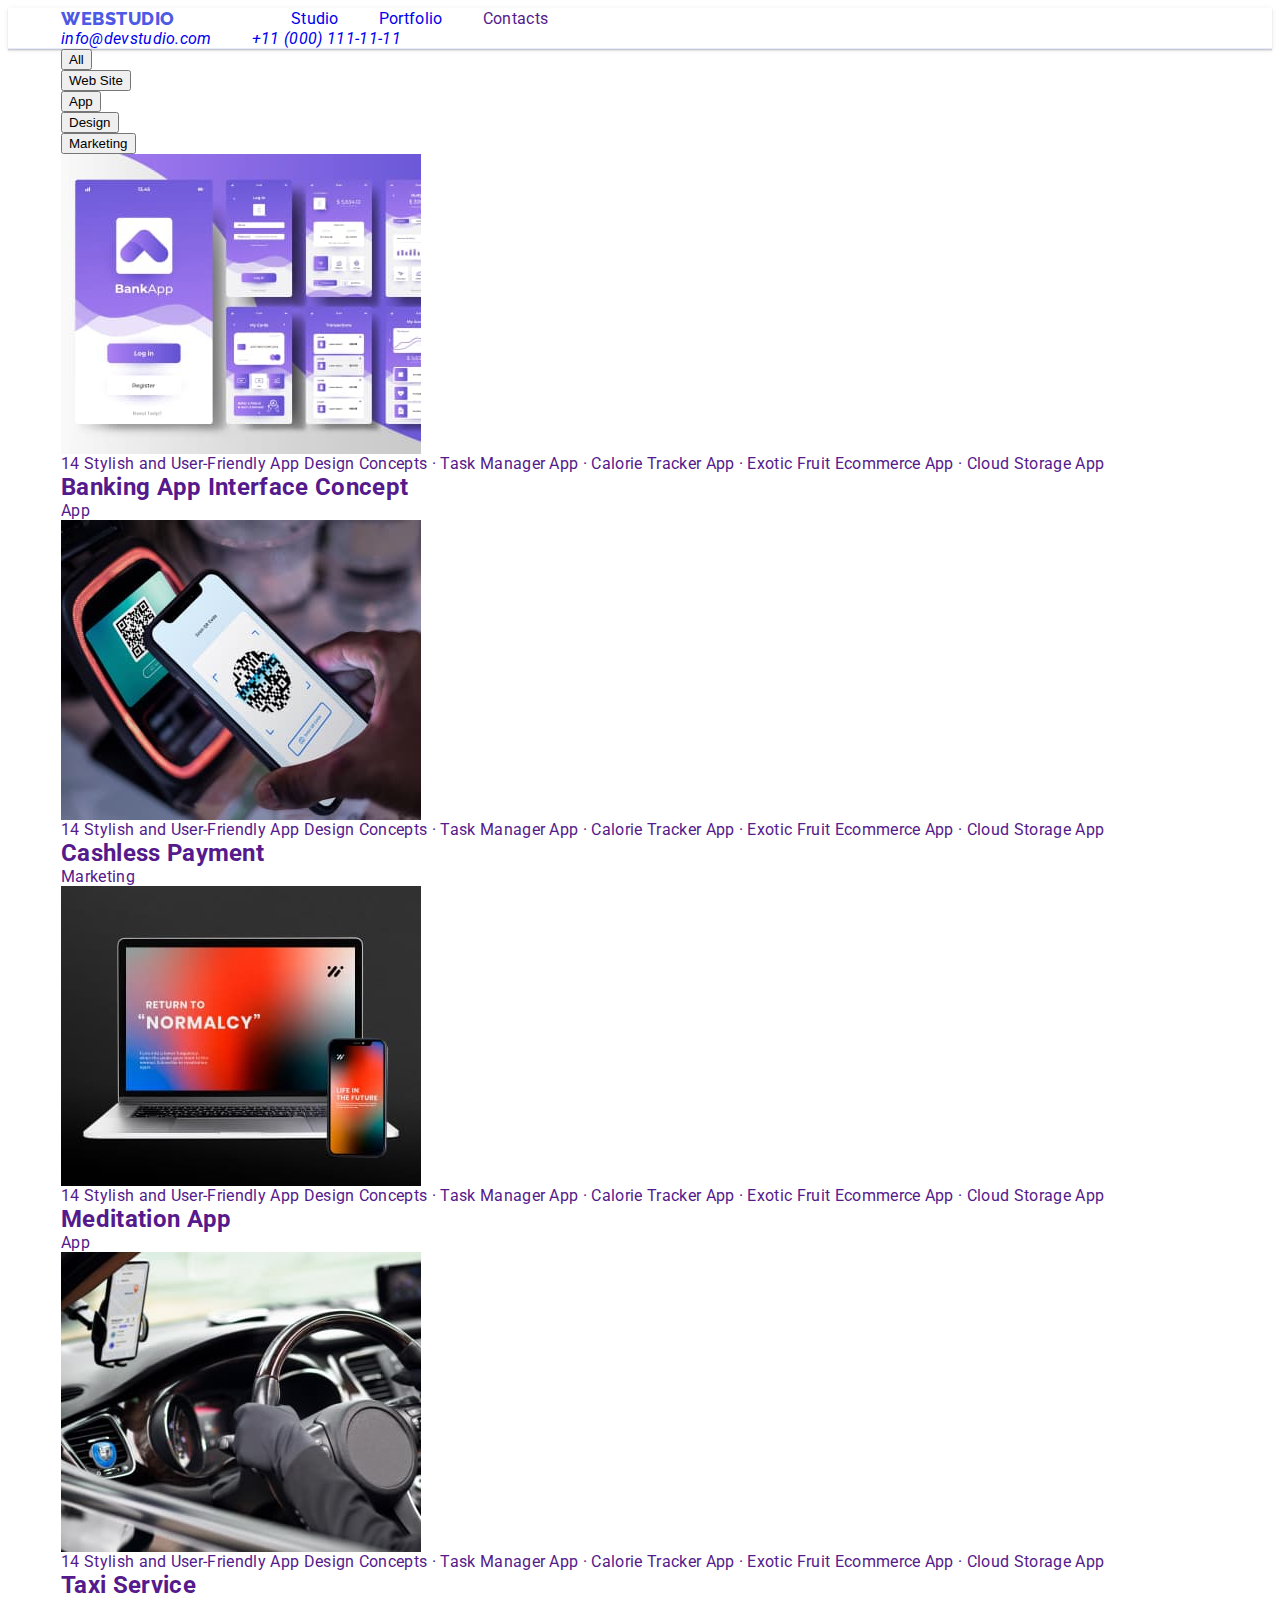
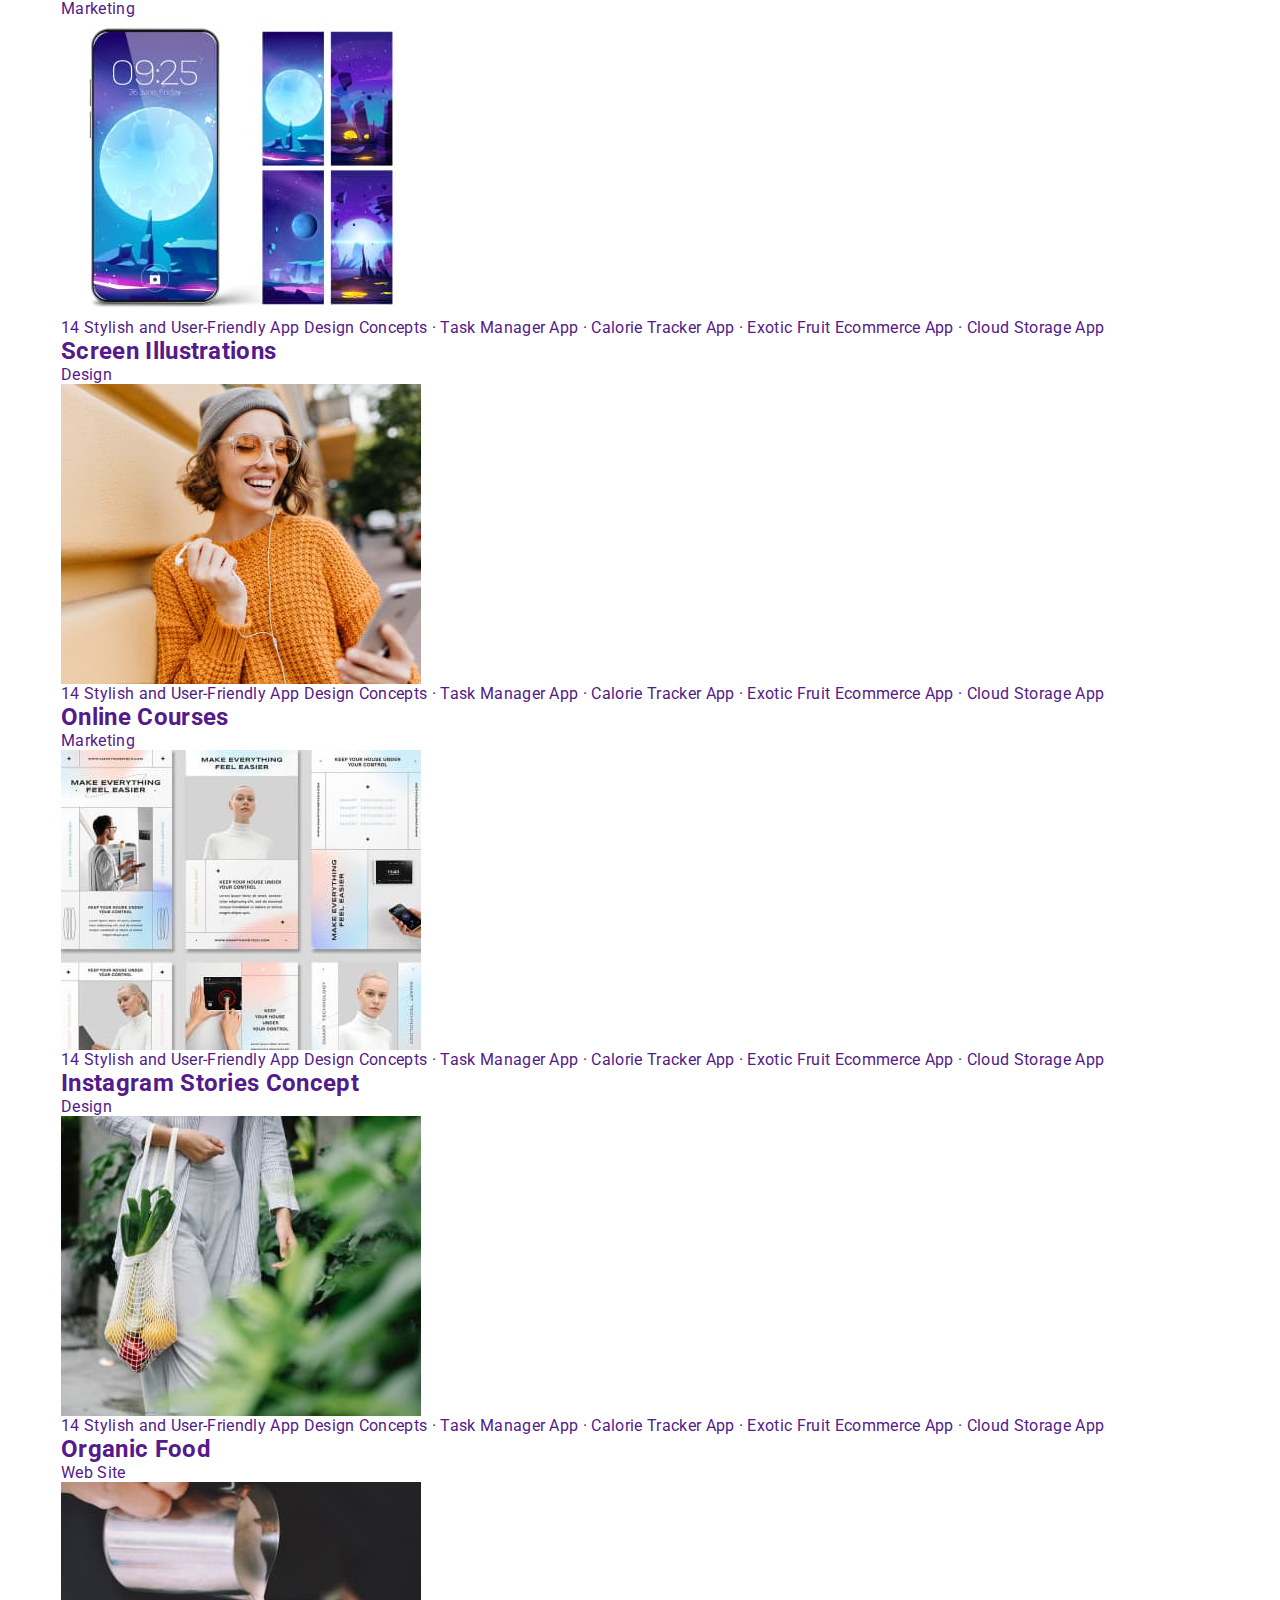
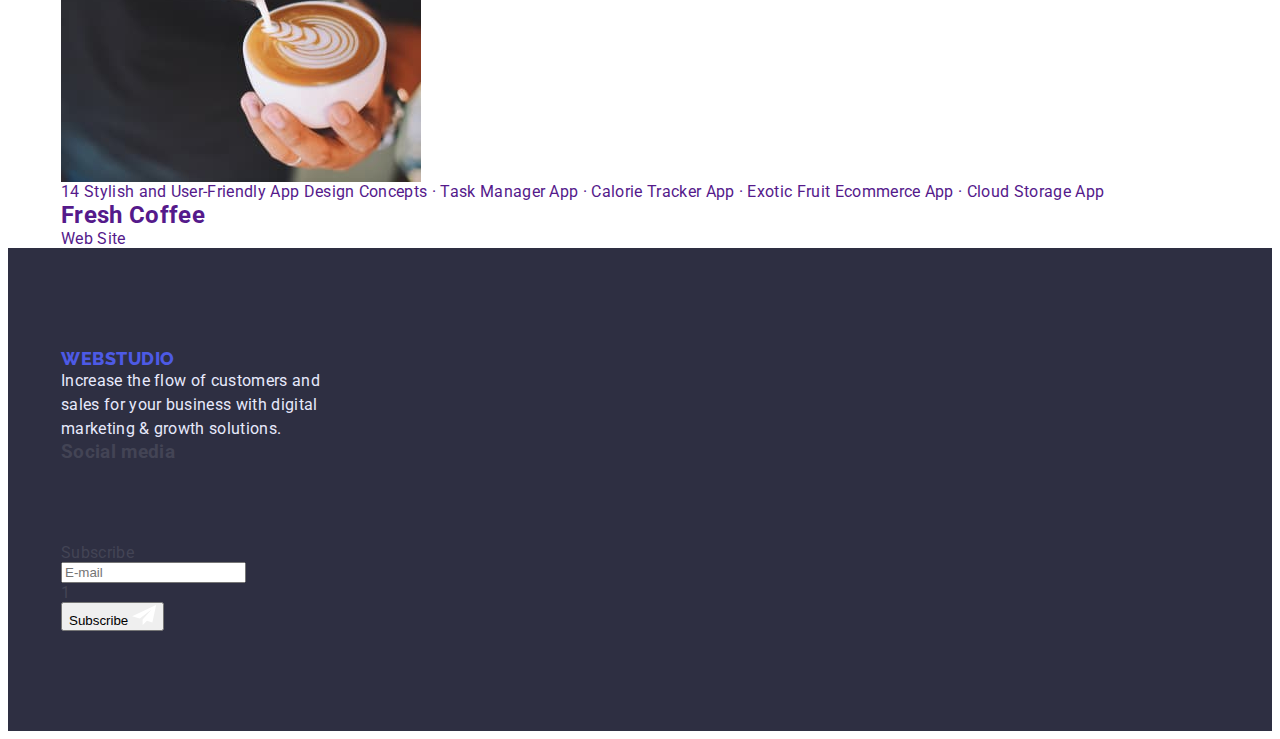
<file: portfolio.html>
<!DOCTYPE html>
<html lang="en">
  <head>
    <meta charset="UTF-8" />
    <meta http-equiv="X-UA-Compatible" content="IE=edge" />
    <meta name="viewport" content="width=device-width, initial-scale=1.0" />
    <title>Maket</title>
    <link rel="preconnect" href="https://fonts.googleapis.com" />
    <link rel="preconnect" href="https://fonts.gstatic.com" crossorigin />
    <link
      href="https://fonts.googleapis.com/css2?family=Raleway:wght@800&family=Roboto:wght@400;500;700;900&display=swap"
      rel="stylesheet"
    />
    <link
      rel="stylesheet"
      href="https://cdnjs.cloudflare.com/ajax/libs/modern-normalize/1.1.0/modern-normalize.min.css"
      integrity="sha512-wpPYUAdjBVSE4KJnH1VR1HeZfpl1ub8YT/NKx4PuQ5NmX2tKuGu6U/JRp5y+Y8XG2tV+wKQpNHVUX03MfMFn9Q=="
      crossorigin="anonymous"
      referrerpolicy="no-referrer"
    />
    <link rel="stylesheet" href="./css/styles.css" />
  </head>
  <body>
    <header class="header">
      <div class="container hed">
        <nav class="header-navigator header-list">
          <a class="logo link" href="./index.html"
            >Web<span class="logo-two link">Studio</span></a
          >
          <ul class="header-list list">
            <li class="link header-item studio">
              <a class="link header-list-item" href="./index.html">Studio</a>
            </li>
            <li class="link header-item portfolio">
              <a class="link header-list-item current" href="./portfolio.html"
                >Portfolio</a
              >
            </li>
            <li class="link header-item contacts">
              <a class="link header-list-item" href="">Contacts</a>
            </li>
          </ul>
        </nav>
        <address class="address">
          <ul class="adres-list list header-list">
            <li class="link header-item mail">
              <a class="link adres-list-item" href="mailto:info@devstudio.com"
                >info@devstudio.com</a
              >
            </li>
            <li class="link header-item tel">
              <a class="link adres-list-item" href="tel:+110001111111"
                >+11 (000) 111-11-11</a
              >
            </li>
          </ul>
        </address>
      </div>
    </header>
    <main class="main">
      <section class="but-two-sec">
        <div class="container">
          <h1 class="hidden" hidden>Page two</h1>
          <ul class="list two-section-one-list button-two">
            <li class="but-two">
              <button
                class="link type-all two-section-one-item-button"
                type="button"
              >
                All
              </button>
            </li>
            <li class="but-two">
              <button
                class="link type-website two-section-one-item-button"
                type="button"
              >
                Web Site
              </button>
            </li>
            <li class="but-two">
              <button
                class="link type-app two-section-one-item-button"
                type="button"
              >
                App
              </button>
            </li>
            <li class="but-two">
              <button
                class="link type-design two-section-one-item-button"
                type="button"
              >
                Design
              </button>
            </li>
            <li class="but-two">
              <button
                class="link type-marketing two-section-one-item-button"
                type="button"
              >
                Marketing
              </button>
            </li>
          </ul>
          <ul class="list two-section-list img-list-two">
            <li class="two-section-item el-page-two el-one">
              <a class="link link-img" href="">
                <div class="team-list-img-wrapper">
                  <img
                    src="./images/img_people/img_portfolio/banking.jpg"
                    alt="banking"
                    width="360"
                    height="300"
                  />
                  <p class="overlay">
                    14 Stylish and User-Friendly App Design Concepts · Task
                    Manager App · Calorie Tracker App · Exotic Fruit Ecommerce
                    App · Cloud Storage App
                  </p>
                </div>

                <div class="page-two-over">
                  <h2 class="servise">Banking App Interface Concept</h2>
                  <p class="two-text">App</p>
                </div>
              </a>
            </li>

            <li class="two-section-item el-page-two el-two">
              <a class="link link-img" href="">
                <div class="team-list-img-wrapper">
                  <img
                    src="./images/img_people/img_portfolio/cashless.jpg"
                    alt="cashless"
                    width="360"
                    height="300"
                  />
                  <p class="overlay">
                    14 Stylish and User-Friendly App Design Concepts · Task
                    Manager App · Calorie Tracker App · Exotic Fruit Ecommerce
                    App · Cloud Storage App
                  </p>
                </div>

                <div class="page-two-over">
                  <h2 class="servise">Cashless Payment</h2>
                  <p class="two-text">Marketing</p>
                </div>
              </a>
            </li>

            <li class="two-section-item el-page-two el-three">
              <a class="link link-img" href="">
                <div class="team-list-img-wrapper">
                  <img
                    src="./images/img_people/img_portfolio/meditation.jpg"
                    alt="meditation"
                    width="360"
                    height="300"
                  />
                  <p class="overlay">
                    14 Stylish and User-Friendly App Design Concepts · Task
                    Manager App · Calorie Tracker App · Exotic Fruit Ecommerce
                    App · Cloud Storage App
                  </p>
                </div>

                <div class="page-two-over">
                  <h2 class="servise">Meditation App</h2>
                  <p class="two-text">App</p>
                </div>
              </a>
            </li>

            <li class="two-section-item el-page-two el-four">
              <a class="link link-img" href="">
                <div class="team-list-img-wrapper">
                  <img
                    src="./images/img_people/img_portfolio/taxi.jpg"
                    alt="taxi"
                    width="360"
                    height="300"
                  />
                  <p class="overlay">
                    14 Stylish and User-Friendly App Design Concepts · Task
                    Manager App · Calorie Tracker App · Exotic Fruit Ecommerce
                    App · Cloud Storage App
                  </p>
                </div>

                <div class="page-two-over">
                  <h2 class="servise">Taxi Service</h2>
                  <p class="two-text">Marketing</p>
                </div>
              </a>
            </li>

            <li class="two-section-item el-page-two el-five">
              <a class="link link-img" href="">
                <div class="team-list-img-wrapper">
                  <img
                    src="./images/img_people/img_portfolio/screen.jpg"
                    alt="screen"
                    width="360"
                    height="300"
                  />
                  <p class="overlay">
                    14 Stylish and User-Friendly App Design Concepts · Task
                    Manager App · Calorie Tracker App · Exotic Fruit Ecommerce
                    App · Cloud Storage App
                  </p>
                </div>

                <div class="page-two-over">
                  <h2 class="servise">Screen Illustrations</h2>
                  <p class="two-text">Design</p>
                </div>
              </a>
            </li>

            <li class="two-section-item el-page-two el-six">
              <a class="link link-img" href="">
                <div class="team-list-img-wrapper">
                  <img
                    src="./images/img_people/img_portfolio/online.jpg"
                    alt="online"
                    width="360"
                    height="300"
                  />
                  <p class="overlay">
                    14 Stylish and User-Friendly App Design Concepts · Task
                    Manager App · Calorie Tracker App · Exotic Fruit Ecommerce
                    App · Cloud Storage App
                  </p>
                </div>

                <div class="page-two-over">
                  <h2 class="servise">Online Courses</h2>
                  <p class="two-text">Marketing</p>
                </div>
              </a>
            </li>

            <li class="two-section-item el-page-two el-seven">
              <a class="link link-img" href="">
                <div class="team-list-img-wrapper">
                  <img
                    src="./images/img_people/img_portfolio/instagram.jpg"
                    alt="instagram"
                    width="360"
                    height="300"
                  />
                  <p class="overlay">
                    14 Stylish and User-Friendly App Design Concepts · Task
                    Manager App · Calorie Tracker App · Exotic Fruit Ecommerce
                    App · Cloud Storage App
                  </p>
                </div>

                <div class="page-two-over">
                  <h2 class="servise">Instagram Stories Concept</h2>
                  <p class="two-text">Design</p>
                </div>
              </a>
            </li>

            <li class="two-section-item el-page-two el-eight">
              <a class="link link-img" href="">
                <div class="team-list-img-wrapper">
                  <img
                    src="./images/img_people/img_portfolio/organic.jpg"
                    alt="organic"
                    width="360"
                    height="300"
                  />
                  <p class="overlay">
                    14 Stylish and User-Friendly App Design Concepts · Task
                    Manager App · Calorie Tracker App · Exotic Fruit Ecommerce
                    App · Cloud Storage App
                  </p>
                </div>

                <div class="page-two-over">
                  <h2 class="servise">Organic Food</h2>
                  <p class="two-text">Web Site</p>
                </div>
              </a>
            </li>

            <li class="two-section-item el-page-two el-nine">
              <a class="link link-img" href="">
                <div class="team-list-img-wrapper">
                  <img
                    src="./images/img_people/img_portfolio/fresh_coffee.jpg"
                    alt="coffee"
                    width="360"
                    height="300"
                  />
                  <p class="overlay">
                    14 Stylish and User-Friendly App Design Concepts · Task
                    Manager App · Calorie Tracker App · Exotic Fruit Ecommerce
                    App · Cloud Storage App
                  </p>
                </div>

                <div class="page-two-over">
                  <h2 class="servise">Fresh Coffee</h2>
                  <p class="two-text">Web Site</p>
                </div>
              </a>
            </li>
          </ul>
        </div>
      </section>
    </main>
    <footer class="footer">
      <div class="container foot">
        <div class="footer-sec-one">
          <a class="logo logo-down link" href="./index.html"
            >Web<span class="logo-two-footer link">Studio</span></a
          >
          <p class="footer-text">
            Increase the flow of customers and sales for your business with
            digital marketing & growth solutions.
          </p>
        </div>
        <div class="footer-sec-two">
          <h3 class="title-soc">Social media</h3>
          <ul class="list list-icon-two-foot">
            <li class="item-icon-two-foot">
              <a class="link link-icon-two-foot" href="">
                <svg class="" width="16" height="16">
                  <use href="./images/sprite.svg#icon-instagram-2"></use>
                </svg>
              </a>
            </li>
            <li class="item-icon-two-foot">
              <a class="link link-icon-two-foot" href="">
                <svg class="" width="16" height="16">
                  <use href="./images/sprite.svg#icon-twitter-1"></use>
                </svg>
              </a>
            </li>
            <li class="item-icon-two-foot">
              <a class="link link-icon-two-foot" href="">
                <svg class="" width="16" height="16">
                  <use href="./images/sprite.svg#icon-facebook-1"></use>
                </svg>
              </a>
            </li>
            <li class="item-icon-two-foot">
              <a class="link link-icon-two-foot" href="">
                <svg class="" width="16" height="16">
                  <use href="./images/sprite.svg#icon-linkedin-1"></use>
                </svg>
              </a>
            </li>
          </ul>
        </div>
        <div class="footer-sec-three">
          <p class="text-subscribe">Subscribe</p>
          <form class="foot-form" action="">
            <label class="foot-label" for="">
              <input
                class="foot-input"
                type="text"
                name="name"
                placeholder="E-mail"
                required
              />
            </label>
          </form>
        </div>
        <div class="footer-sec-four">
          <p class="hid-foot">1</p>
          <button class="button-subscribe" type="submit">
            Subscribe
            <span class="sub-svg">
              <svg class="svg-subscribe" width="24" height="20">
                <use href="./images/sprite.svg#icon-icon-send"></use>
              </svg>
            </span>
          </button>
        </div>
      </div>
    </footer>
  </body>
</html>
</file>
<file: css/styles.css>
:root {
  /* -----------------TEXT COLORS---------------- */
  --primary-font: "Roboto", sans-serif;
  --secondary-font: "Raleway", sans-serif;
  --primary-txt-cl: #434455;
  --secondary-txt-cl: #2e2f42;
  --accent-txt-cl: #4d5ae5;
  --light-accent-txt-cl: #e7e9fc;
  --light-theme-btn-txt-cl: #4d5ae5;
  --dark-theme-btn-txt-cl: #fff;
  --link-hover-txt-cl: #404bbf;
  --hero-title-txt-cl: #fff;
  --footer-logo-accent-txt-cl: #f4f4fd;
  --icon-text-fill-cl: #f4f4fd;
  /* ---------------------BG COLORS----------------- */
  --primary-bg-cl: #fff;
  --secondary-bg-cl: #2e2f42;
  --light-bg-cl: #f4f4fd;
  --active-btn-bg-cl: #404bbf;
  --hero-btn-bg-cl: #4d5ae5;
  --dark-social-btn-bg-cl: rgba(255, 255, 255, 0.1);
  --footer-social-btn-hover-bg-cl: #31d0aa;
  /* ---------------------OTHERS----------------- */
  --indent: 24px;
  --radius: 4px;
  --feature-items-tablet: 2;
  --feature-items: 4;
  --project-items-mobile: 1;
  --project-items-tablet: 2;
  --project-items: 3;
  --team-items-mobile: 1;
  --team-items-tablet: 2;
  --team-items: 4;

  --fast-anim: 250ms cubic-bezier(0.4, 0, 0.2, 1);
}
body {
  font-family: var(--primary-font);
  color: var(--primary-txt-cl);
  letter-spacing: 0.02em;
}
/* -----------------RESET STYLES---------------------- */
h1,
h2,
h3,
h4,
h5,
h6,
p {
  margin: 0;
}
img {
  display: block;
  max-width: 100%;
  height: auto;
}
button {
  cursor: pointer;
}
.link {
  text-decoration: none;
}
.list {
  list-style: none;
  margin: 0;
  padding: 0;
}
ul,
ol {
  margin-top: 0;
  margin-bottom: 0;
  padding-left: 0;
}
.container {
  max-width: 428px;
  padding-left: 15px;
  padding-right: 15px;
  margin-left: auto;
  margin-right: auto;
}

@media screen and (min-width: 768px) {
  .container {
    max-width: 768px;
  }
}

@media screen and (min-width: 1200px) {
  .container {
    max-width: 1158px;
  }
}

/* ----------------------COMPONENTS--------------------- */
.logo {
  font-family: var(--secondary-font);
  font-weight: 800;
  font-size: 18px;
  letter-spacing: 0.03em;
  text-transform: uppercase;
  margin-right: 76px;

  color: var(--accent-txt-cl);
}
.section {
  background-color: var(--primary-bg-cl);

  padding-top: 96px;
  padding-bottom: 96px;
}
@media screen and (min-width: 1200px) {
  .section {
    padding-top: 120px;
    padding-bottom: 120px;
  }
}
.section-title {
  font-size: 36px;
  line-height: 1.11;
  text-align: center;
  text-transform: capitalize;

  color: var(--secondary-txt-cl);

  margin-bottom: 72px;
}
.subtitle {
  font-size: 36px;
  font-weight: 500;
  line-height: 1.2;
  margin-right: auto;
  margin-left: auto;
  margin-bottom: 8px;
  color: var(--secondary-txt-cl);
}
@media screen and (min-width: 768px) {
  .subtitle {
    font-size: 20px;
    margin-bottom: 8px;
  }
}

@media screen and (min-width: 428px) {
  .subtitle {
    font-weight: 500;
    font-size: 20px;
    line-height: 24px;
    text-align: center;
    letter-spacing: 0.02em;
    color: #2e2f42;
  }
}

@media screen and (max-width: 427px) {
  .subtitle {
    font-weight: 500;
    font-size: 20px;
    line-height: 24px;
    text-align: center;
    letter-spacing: 0.02em;
    color: #2e2f42;
  }
}

.description {
  line-height: 1.5;
  margin-bottom: 8px;
}
.list-item {
  background-color: var(--primary-bg-cl);
}

/* ----------------HIDDEN TITLES-------------- */
.visually-hidden {
  position: absolute;
  width: 1px;
  height: 1px;
  margin: -1px;
  border: 0;
  padding: 0;

  white-space: nowrap;
  clip-path: inset(100%);
  clip: rect(0 0 0 0);
  overflow: hidden;
}
/* ------------------HEADER-------------------- */
.header {
  background-color: var(--primary-bg-cl);

  border-bottom: 1px solid #e7e9fc;
  box-shadow: 0px 2px 1px rgba(46, 47, 66, 0.08),
    0px 1px 1px rgba(46, 47, 66, 0.16), 0px 1px 6px rgba(46, 47, 66, 0.08);
}
.header-container {
  display: flex;
  align-items: center;
  justify-content: space-between;
}
.header-nav {
  display: flex;
  align-items: center;
}
.header-list,
.header-contact-list {
  display: flex;
  align-items: center;
  gap: 40px;
}
.header-logo {
  line-height: 1.33;

  margin-right: 76px;
}
.header-logo-accent {
  color: var(--secondary-txt-cl);
}
.header-link.current {
  color: var(--link-hover-txt-cl);
}
.header-link {
  position: relative;
  display: block;
  padding: 28px 0;

  font-weight: 500;
  line-height: 1.5;

  color: var(--secondary-txt-cl);

  transition: color var(--fast-anim);
}
.header-link:hover,
.header-link:focus {
  color: var(--link-hover-txt-cl);
}
.header-mail,
.header-phone-number {
  font-style: normal;
  line-height: 1.5;

  color: var(--primary-txt-cl);

  transition: color var(--fast-anim);
}
.header-mail:hover,
.header-mail:focus {
  color: var(--link-hover-txt-cl);
}
.header-phone-number:hover,
.header-phone-number:focus {
  color: var(--link-hover-txt-cl);
}
.header-link.current::after {
  content: "";
  position: absolute;
  bottom: 0;
  left: 0;

  display: block;
  width: 100%;
  height: 4px;
  border-radius: 2px;

  background-color: var(--active-btn-bg-cl);
}
@media screen and (max-width: 767px) {
  .header-logo {
    padding-top: 24px;
    padding-bottom: 24px;
  }
  .header-list {
    display: none;
  }
  .header-contacts {
    display: none;
  }
}
@media screen and (min-width: 768px) {
  .menu-btn {
    display: none;
  }
  .header-logo {
    margin-right: 123px;
  }
  .header-contact-list {
    flex-direction: column;
    gap: 6px;
  }
  .header-link {
    padding-top: 24px;
    padding-bottom: 22px;
  }
  .header-mail,
  .header-phone-number {
    font-size: 12px;
    line-height: 1.17;
  }
}
@media screen and (min-width: 1200px) {
  .header-contact-list {
    flex-direction: row;
    gap: 40px;
  }
  .header-link {
    padding-top: 24px;
    padding-bottom: 28px;
  }
  .header-mail,
  .header-phone-number {
    font-size: 16px;
    line-height: 1.5;
  }
}
/* ------------------HERO SECTION-------------------- */

.hero-section {
  padding-top: 112px;
  padding-bottom: 112px;
  background-color: var(--secondary-bg-cl);
  margin-right: auto;
  margin-left: auto;

  background-repeat: no-repeat;
  background-size: cover;
  background-position: center;

  background-image: linear-gradient(
      hsla(237, 18%, 22%, 0.7),
      rgba(46, 47, 66, 0.7)
    ),
    url(../images/hero-image/hero-image_mob@1x.jpg);
}
@media (min-device-pixel-ratio: 2),
  (-webkit-min-device-pixel-ratio: 2),
  (min-resolution: 192dpi),
  (min-resolution: 2dppx) {
  .hero-section {
    background-image: linear-gradient(
        rgba(46, 47, 66, 0.7),
        rgba(46, 47, 66, 0.7)
      ),
      url(../images/hero-image/hero-image_mob@2x.jpg);
  }
}
.hero-title {
  font-size: 36px;
  line-height: 1.11;
  text-align: center;

  color: var(--hero-title-txt-cl);

  margin-right: auto;
  margin-left: auto;
  margin-bottom: 72px;
  max-width: 320px;
}
.hero-btn {
  font-family: inherit;
  font-weight: 500;
  font-size: 16px;
  line-height: 1.5;
  letter-spacing: 0.04em;

  display: block;
  min-width: 169px;
  margin-right: auto;
  margin-left: auto;
  padding: 16px 32px;

  box-shadow: 0px 4px 4px rgba(0, 0, 0, 0.15);
  border: transparent;
  border-radius: var(--radius);

  color: var(--dark-theme-btn-txt-cl);
  background-color: var(--hero-btn-bg-cl);

  transition: background-color var(--fast-anim);
}
.hero-btn:hover,
.hero-btn:focus {
  background-color: var(--active-btn-bg-cl);
}
@media screen and (min-width: 768px) {
  .hero-section {
    padding-top: 112px;
    padding-bottom: 108px;
    background-image: linear-gradient(
        rgba(46, 47, 66, 0.7),
        rgba(46, 47, 66, 0.7)
      ),
      url(../images/hero-image/hero-image_tab@1x.jpg);
  }
  .hero-title {
    max-width: 768px;
    font-size: 56px;
    line-height: 1.07;

    margin-bottom: 40px;
    width: 494px;
  }
  @media (-webkit-min-device-pixel-ratio: 2),
    (min-device-pixel-ratio: 2),
    (min-resolution: 192dpi),
    (min-resolution: 2dppx) {
    .hero-section {
      background-image: linear-gradient(
          rgba(46, 47, 66, 0.7),
          rgba(46, 47, 66, 0.7)
        ),
        url(../images/hero-image/hero-image_tab@2x.jpg);
    }
  }
}
@media screen and (min-width: 1200px) {
  .hero-section {
    padding-top: 188px;
    padding-bottom: 188px;
    max-width: 1440px;

    background-repeat: no-repeat;
    background-size: cover;
    background-position: center;

    background-image: linear-gradient(
        rgba(46, 47, 66, 0.7),
        rgba(46, 47, 66, 0.7)
      ),
      url(../images/hero-image/hero-image_desk@1x.jpg);
  }
  .hero-title {
    margin-bottom: 48px;
  }
  @media (-webkit-min-device-pixel-ratio: 2),
    (min-resolution: 192dpi),
    (min-resolution: 2dppx) {
    .hero-section {
      background-image: linear-gradient(
          rgba(46, 47, 66, 0.7),
          rgba(46, 47, 66, 0.7)
        ),
        url(../images/hero-image/hero-image_desk@2x.jpg);
    }
  }
}

/* ------------ FEATURES --------------------------- */
.feature-list {
  display: flex;
  gap: 72px 24px;
  padding: 0;
  flex-direction: column;
  justify-content: center;
}
.feature-subtitle {
  font-size: 36px;
  text-align: center;

  margin-bottom: 8px;
}
.feature-description {
  font-weight: 500;
  line-height: 1.5;
  margin-bottom: 8px;
}

@media screen and (min-width: 768px) {
  .feature-list {
    display: flex;
    flex-direction: row;
    flex-wrap: wrap;
  }
  .feature-item {
    flex-basis: calc(
      (100% - var(--indent) * (var(--feature-items-tablet) - 1)) /
        var(--feature-items-tablet)
    );
  }
  .feature-subtitle {
    text-align: left;
  }
}
@media screen and (min-width: 1200px) {
  .feature-item {
    flex-basis: calc(
      (100% - var(--indent) * (var(--feature-items) - 1)) / var(--feature-items)
    );
  }
  .feature-subtitle {
    font-size: 20px;
  }
  .feature-description {
    font-weight: 400;
  }
}
.feature-icons {
  display: flex;
  align-items: center;
  justify-content: center;
  width: 100%;
  min-height: 112px;
  margin-bottom: 8px;

  background: var(--light-bg-cl);
  border-radius: 4px;
}
@media screen and (max-width: 1199px) {
  .feature-icons {
    display: none;
  }
}
/* ------------  WHAT ARE WE DOING --------------------------- */
.activities-section {
  display: none;
  padding-top: 0;
}
@media screen and (min-width: 1200px) {
  .activities-section {
    display: block;
  }
}
.activities-list {
  display: flex;
  flex-wrap: wrap;
  gap: 24px;
}
/* ---------------------TEAM---------------------- */
.section.team {
  padding-top: 96px;
  padding-bottom: 128px;
  background-color: var(--light-bg-cl);
}

.team-list {
  display: flex;
  gap: 72px;
  padding-left: 0;
  flex-direction: column;
  align-items: center;
}
.list-item {
  flex-basis: calc(
    (100% - var(--indent) * (var(--team-items-mobile) - 1)) /
      var(--team-items-mobile)
  );
}
.team-card-content-wrapper {
  padding-top: 32px;
  padding-bottom: 32px;
  box-shadow: 0px 1px 6px rgba(46, 47, 66, 0.08),
    0px 1px 1px rgba(46, 47, 66, 0.16), 0px 2px 1px rgba(46, 47, 66, 0.08);
  border-radius: 0px 0px 4px 4px;
  text-align: center;
}
.team-list .subtitle {
  margin-bottom: 8px;
}
.team .description {
  margin-bottom: 8px;
}
.socials {
  display: flex;
  align-items: center;
  justify-content: center;
  gap: 24px;
}
.socials-item {
  width: 40px;
  height: 40px;
}
.socials-link {
  display: flex;
  align-items: center;
  justify-content: center;

  width: 100%;
  height: 100%;
  background-color: var(--hero-btn-bg-cl);
  border-radius: 50%;
  color: var(--icon-text-fill-cl);

  transition: background-color var(--fast-anim);
}
.socials-link:hover,
.socials-link:focus {
  background-color: var(--active-btn-bg-cl);
}

@media screen and (min-width: 768px) {
  .team-list {
    gap: 64px 24px;
    flex-direction: row;
    flex-wrap: wrap;
    align-items: center;
    justify-content: center;
  }
  .list-item {
    max-width: 264px;
    flex-basis: calc(
      (100% - var(--indent) * (var(--team-items-tablet) - 1)) /
        var(--team-items-tablet)
    );
  }
}
@media screen and (min-width: 1200px) {
  .team-list {
    display: flex;
    flex-wrap: wrap;
    gap: 24px;
    text-align: center;
  }
  .list-item {
    flex-basis: calc(
      (100% - var(--indent) * (var(--team-items) - 1)) / var(--team-items)
    );
  }
}

/* -------------------------CUSTOMERS--------------------*/
.customers {
  display: flex;
  flex-wrap: wrap;
  gap: 16px;
  align-items: center;
  justify-content: center;
}

@media screen and (min-width: 768px) {
  .customers {
    gap: 72px 24px;
  }
}

.customers-item {
  width: 190px;
  height: 88px;
}

@media screen and (min-width: 768px) {
  .customers-item {
    width: 168px;
    height: 88px;
  }
}
@media screen and (min-width: 1200px) {
  .customers-item {
    margin-bottom: 0;
  }
}
.customers-link {
  display: flex;
  align-items: center;
  justify-content: center;

  width: 100%;
  height: 100%;
  color: #8e8f99;
  border: 1px solid #8e8f99;
  border-radius: 4px;

  transition: color var(--fast-anim);
}
.customers-link:hover,
.customers-link:focus {
  color: var(--active-btn-bg-cl);
  border: 1px solid var(--active-btn-bg-cl);
  border-radius: 4px;
}
.socials-icon {
  fill: currentColor;
}
/* -------------------------FOOTER --------------------*/
.footer {
  padding-top: 96px;
  padding-bottom: 96px;
  margin-right: auto;
  margin-left: auto;

  background-color: var(--secondary-bg-cl);
}
.footer-container {
  display: flex;
  position: relative;
  flex-direction: column;
  align-items: center;
  justify-content: center;
  text-align: center;
  gap: 72px;
}
.footer-logo {
  line-height: 1.17;

  display: block;
  margin-bottom: 16px;
  margin-right: 0;
}
.footer-logo-accent {
  color: var(--footer-logo-accent-txt-cl);
}
.footer-text {
  line-height: 1.5;
  color: var(--light-accent-txt-cl);

  width: 264px;

  text-align: left;
}
.footer-socials-title,
.foooter-subscribe-title {
  display: block;
  font-weight: 500;
  font-size: 16px;
  line-height: 1.5;

  margin-bottom: 16px;

  color: var(--light-accent-txt-cl);
}
.footer-socials {
  display: flex;
  align-items: start;
  justify-content: start;
  gap: 16px;
}
.footer-socials-item {
  width: 40px;
  height: 40px;
}
.footer-socials-link {
  display: flex;
  align-items: center;
  justify-content: center;
  width: 100%;
  height: 100%;
  background-color: var(--active-btn-bg-cl);
  border-radius: 50%;
  color: var(--icon-text-fill-cl);

  transition: background-color var(--fast-anim);
}
.footer-socials-link:hover,
.footer-socials-link:focus {
  background-color: var(--footer-social-btn-hover-bg-cl);
}
.footer-socials-icon {
  fill: currentColor;
}

.subscribe-form {
  display: flex;
  flex-direction: column;
  flex-wrap: wrap;
  gap: 16px;

  align-items: center;
  justify-content: center;
}
.footer-subscribe-input {
  min-width: 320px;
  max-width: 398px;
  height: 40px;
  padding-left: 16px;
  padding-top: 8px;
  padding-bottom: 8px;

  border: 1px solid rgba(255, 255, 255, 0.3);
  border-radius: 4px;

  background-color: var(--secondary-bg-cl);
}
.footer-subscribe-input:focus {
  outline: none;
  color: white;
}
.footer-subscribe-input::placeholder {
  color: rgba(255, 255, 255, 0.6);

  font-size: 12px;
  font-weight: 400;
  line-height: calc(24 / 12);

  letter-spacing: 0.04em;
}
.footer-btn {
  font-weight: 500;
  font-size: 16px;
  line-height: 1.5;
  letter-spacing: 0.04em;

  display: flex;
  align-items: center;
  text-align: center;
  gap: 16px;
  min-width: 165px;
  height: 40px;
  padding: 8px 24px;

  color: #fff;
  background: #4d5ae5;
  border: transparent;
  border-radius: 4px;
}

.footer-form-icon {
  fill: #fff;
  overflow: visible;
}
@media screen and (min-width: 768px) {
  .footer-container {
    flex-direction: row;
    flex-wrap: wrap;
    gap: 72px 24px;

    justify-content: start;
    align-items: baseline;
    text-align: left;
    padding-left: 108px;
    padding-right: 108px;
  }
  .footer-subscribe-form {
    margin-right: auto;
  }
  .subscribe-form {
    flex-direction: row;
    gap: 24px;
  }
  .subscribe-input {
    width: 264px;
  }
}
@media screen and (min-width: 1200px) {
  .footer {
    padding-top: 100px;
    padding-bottom: 100px;
  }
  .footer-container {
    flex-wrap: nowrap;
    padding-left: 15px;
    padding-right: 15px;
    gap: 0;
  }
  .footer-left-side {
    margin-right: 120px;
  }
  .social-media {
    margin-right: 80px;
  }
  .subscribe-form {
    flex-wrap: nowrap;
  }
  .footer-subscribe-input {
    min-width: 264px;
    width: 264px;
    height: 40px;
    padding-left: 16px;
    padding-top: 8px;
    padding-bottom: 8px;

    border: 1px solid rgba(255, 255, 255, 0.3);
    border-radius: 4px;

    background-color: var(--secondary-bg-cl);
  }
}
/* ----------------------PORTFOLIO----------------------- */
.portfolio-projects-section {
  padding-top: 48px;
  padding-bottom: 48px;
}
.filter-list {
  display: flex;
  flex-wrap: wrap;
  gap: 16px 24px;
  margin-bottom: 48px;
}
.row-list {
  display: flex;
  gap: 48px;
  flex-wrap: wrap;
  margin: 0;
  padding: 0;
}
.filter-btn {
  font-family: inherit;
  font-weight: 500;
  font-size: 16px;
  line-height: 1.5;
  letter-spacing: 0.04em;

  border: 1px solid var(--light-accent-txt-cl);
  border-radius: var(--radius);
  color: var(--light-theme-btn-txt-cl);
  background-color: var(--light-bg-cl);

  padding: 12px 24px;

  transition: background-color var(--fast-anim), color var(--fast-anim),
    border-color var(--fast-anim), box-shadow var(--fast-anim);
}
.filter-btn:not(:last-child) {
  margin-right: 24px;
}
.filter-btn:hover,
.filter-btn:focus {
  color: var(--dark-theme-btn-txt-cl);
  background-color: var(--active-btn-bg-cl);
  background: var(--active-btn-bg-cl);
  box-shadow: 0px 3px 1px rgba(0, 0, 0, 0.1), 0px 2px 1px rgba(0, 0, 0, 0.08),
    0px 2px 2px rgba(0, 0, 0, 0.12);
  border-radius: 4px;
  border-color: transparent;
}
.row-items {
  flex-basis: calc(
    (100% - var(--indent) * (var(--project-items-mobile) - 1)) /
      var(--project-items-mobile)
  );
}
.project-card-link:hover .project-description,
.project-card-link:focus .project-description {
  transform: translate(0, 0);
}
.thumb {
  position: relative;
}
.project-card-img {
  min-width: 100%;
  position: relative;
  overflow: hidden;
}
.project-description {
  display: inline-block;
  position: absolute;
  top: 0;
  left: 0;
  height: 100%;
  line-height: 1.5;
  padding-left: 32px;
  padding-right: 32px;
  padding-top: 40px;
  color: var(--icon-text-fill-cl);
  background: var(--hero-btn-bg-cl);
  overflow: auto;
  transform: translate(0, 100%);
  transition: transform var(--fast-anim);
}
.card-content-wrapper {
  padding-top: 32px;
  padding-bottom: 32px;
  padding-left: 16px;
  border: 1px solid #e7e9fc;
  border-top: none;
  transition: box-shadow var(--fast-anim);
}
.project-card-link:hover .card-content-wrapper,
.project-card-link:focus .card-content-wrapper {
  border: 0.5px solid #f4f4fd;
  border-top: none;
  box-shadow: 0px 1px 6px rgba(46, 47, 66, 0.08),
    0px 1px 1px rgba(46, 47, 66, 0.16), 0px 2px 1px rgba(46, 47, 66, 0.08);
}
.project-card-subtitle {
  font-weight: 500;
  font-size: 20px;
  line-height: 1.2;
  margin-bottom: 8px;
}
.project-card-type {
  line-height: 1.5;
}
@media screen and (min-width: 786px) {
  .filter-list {
    justify-content: center;
    margin-bottom: 64px;
  }
  .row-list {
    justify-content: start;
    gap: 72px 24px;
  }
  .row-items {
    flex-basis: calc(
      (100% - var(--indent) * (var(--project-items-tablet) - 1)) /
        var(--project-items-tablet)
    );
  }
}
@media screen and (min-width: 1200px) {
  .filter-list {
    display: flex;
    gap: 24px;
    justify-content: center;
    margin-bottom: 72px;
    margin-right: auto;
    margin-left: auto;
  }
  .row-list {
    display: flex;
    align-items: center;
    flex-wrap: wrap;
    gap: 48px 24px;
    margin: 0;
    padding: 0;
  }
  .row-items {
    flex-basis: calc(
      (100% - var(--indent) * (var(--project-items) - 1)) / var(--project-items)
    );
  }
}
/* --------------------Modal window------------------- */
.backdrop {
  position: fixed;
  top: 0;
  left: 0;
  z-index: 1000;

  width: 100%;
  height: 100%;
  background-color: rgba(46, 47, 66, 0.4);

  overflow-y: scroll;

  transition: opacity var(--fast-anim) б visibility var(--fast-anim);
}

.backdrop.is-hidden {
  visibility: hidden;
  opacity: 1;
  pointer-events: none;

  transition-delay: 250ms;
}
.backdrop.is-hidden .modal {
  transform: translate(50%, -50%);
  opacity: 0;
  transition-delay: 0s;
}
.modal {
  position: absolute;
  top: 50%;
  left: 50%;
  transform: translate(-50%, -50%);
  width: 100%;
  max-width: 392px;
  min-width: 320px;
  min-height: 576px;
  padding: 72px 24px 24px;
  border: none;
  border-radius: 4px;

  background-color: #fcfcfc;

  transition: transform 250ms ease-in-out, opacity 250ms ease-in-out;
  transition-delay: 500ms;
}
.modal-close-btn {
  position: absolute;
  right: 24px;
  top: 24px;

  display: flex;
  justify-content: center;
  align-items: center;

  width: 24px;
  height: 24px;
  padding: 0;
  border-radius: 50%;

  background-color: #e7e9fc;
  border: 1px solid rgba(0, 0, 0, 0.1);

  transition: background-color var(--fast-anim);
}
.modal-close-btn:hover,
.modal-close-btn:focus {
  background-color: var(--active-btn-bg-cl);
}
.modal-close-btn-icon {
  transition: fill var(--fast-anim);
}
.modal-close-btn:hover .modal-close-btn-icon,
.modal-close-btn:focus .modal-close-btn-icon {
  fill: #fff;
}
.modal-window-title {
  display: block;
  margin-bottom: 14px;
  text-align: center;
}
.modal-form-label {
  display: block;
  font-size: 12px;
  line-height: 1.17;
  letter-spacing: 0.01em;
  margin-bottom: 4px;
  color: #8e8f99;
}
.modal-form-group {
  position: relative;
  margin-bottom: 8px;
}
.modal-input-field {
  display: block;
  width: 100%;
  height: 40px;
  padding-left: 38px;
  padding-right: 38px;

  background: #fcfcfc;
  border: 1px solid rgba(33, 33, 33, 0.2);
  border-radius: 4px;

  transition: outline var(--fast-anim);
}
.modal-input-field:focus {
  border-color: var(--hero-btn-bg-cl);
  outline: 1px solid #4d5ae5;
}
.modal-input-field:focus + .modal-form-icon {
  fill: var(--hero-btn-bg-cl);
}
.modal-form-icon {
  display: block;
  position: absolute;
  top: 50%;
  left: 16px;
  transform: translateY(-50%);
  pointer-events: none;

  transition: fill var(--fast-anim);
}
.modal-form-comment {
  display: block;
  width: 100%;
  height: 120px;
  font-size: 12px;

  padding: 8px 16px;
  margin-bottom: 16px;

  border: 1px solid rgba(33, 33, 33, 0.2);
  border-radius: 4px;
  resize: none;

  transition: outline var(--fast-anim);
}
.modal-form-comment:focus {
  border-color: var(--hero-btn-bg-cl);
  outline: 1px solid var(--hero-btn-bg-cl);
}

.modal-form-agreement {
  display: flex;
  align-items: center;
  justify-content: center;
  margin-bottom: 24px;
}
.modal-form-description {
  font-size: 12px;
  padding-left: 8px;
  user-select: none;
}
.modal-form-checkbox {
  appearance: none;
  position: absolute;
  transition: background-color var(--fast-anim), border-color var(--fast-anim),
    background-size var(--fast-anim);
}
.custom-checkbox-frame {
  fill: transparent;
  stroke: #2e2f42;
  transition: 250ms;
}
.custom-checkbox-check {
  opacity: 0;
  cursor: pointer;
  transition: 250ms;
}
.modal-form-checkbox:checked + .custom-checkbox > .custom-checkbox-check {
  opacity: 1;
}
.modal-form-link {
  color: var(--hero-btn-bg-cl);
  transition: color var(--fast-anim);
}
.modal-form-link:hover,
.modal-form-link:focus {
  color: var(--hover-button-cl);
}
@media screen and (min-width: 768px) {
  .modal {
    width: 408px;
  }
}
/* --------------Mobile menu------------- */
.menu-btn {
  background-color: transparent;
  border: none;
}
.menu-toggle {
  display: flex;
  align-items: center;
  justify-content: center;
  margin: 0;
  padding: 0;
  background-color: transparent;
  cursor: pointer;
  border: none;
  outline: none;
}
@media (min-width: 768px) {
  .menu-toggle {
    display: none;
  }
}

.menu-toggle:hover,
.menu-toggle:focus {
  background-color: rgba(0, 0, 0, 0.1);
}

.menu-container {
  position: fixed;
  top: 0;
  left: 0;
  width: 100%;
  height: 100%;
  padding-top: 80px;
  padding-bottom: 40px;
  padding-left: 40px;
  padding-bottom: 40px;
  background-color: var(--primary-bg-cl);
  z-index: 999;

  transform: translateX(100%);
  transition: transform var(--fast-anim);
  overflow-y: scroll;
}

.menu-container.is-open {
  transform: translateX(0);
}

.menu-container .menu-toggle {
  position: absolute;
  top: 16px;
  right: 16px;
  color: #fff;
}

.mobile-menu {
  padding: 0;
  margin-bottom: auto;
  list-style: none;
}
.menu-close-btn {
  position: absolute;
  right: 24px;
  top: 24px;

  display: flex;
  justify-content: center;
  align-items: center;

  width: 24px;
  height: 24px;
  padding: 0;
  border-radius: 50%;

  background-color: #e7e9fc;
  border: 1px solid rgba(0, 0, 0, 0.1);

  transition: background-color var(--fast-anim);
}
.mobile-close-btn-icon {
  color: currentColor;
}
.mobile-menu-body {
  display: flex;
  flex-direction: column;
  height: 100%;
}
.mobile-menu-item:not(:last-child) {
  margin-bottom: 40px;
}
.mobile-menu-link {
  display: block;
  font-weight: 700;
  font-size: 36px;
  line-height: 1.11;

  color: var(--secondary-txt-cl);
}
.mobile-link-active {
  color: var(--accent-txt-cl);
}
.mobile-menu-item:hover .mobile-menu-link,
.mobile-menu-item:focus .mobile-menu-link {
  color: var(--link-hover-txt-cl);
}
.menu-contact-list {
  margin-bottom: 48px;
}
.menu-list-item:not(:last-child) {
  margin-bottom: 40px;
}
.menu-phone-number {
  font-style: normal;
  font-weight: 700;
  font-size: 36px;
  line-height: 1.11;

  letter-spacing: 0.02em;

  color: var(--accent-txt-cl);
}
.menu-mail {
  font-style: normal;
  font-weight: 500;
  font-size: 20px;
  line-height: 1.2;
  letter-spacing: 0.02em;

  color: var(--primary-txt-cl);
}
.menu-socials {
  display: flex;
  align-items: start;
  justify-content: start;
  gap: 56px;

  width: 100%;
}
@media screen and (max-width: 428px) {
  .menu-phone-number {
    font-size: calc(26px + (36 - 26) * ((100vw - 320px) / (428 - 320)));
  }
  .menu-socials {
    gap: calc(35px + (56 - 35) * ((100vw - 320px) / (428 - 320)));
  }
}
.menu-socials-link {
  display: flex;
  align-items: center;
  justify-content: center;
  width: 40px;
  height: 40px;
  background-color: var(--hero-btn-bg-cl);
  border-radius: 50%;
  color: var(--icon-text-fill-cl);

  transition: background-color var(--fast-anim);
}
.menu-socials-link:hover,
.menu-socials-link:focus {
  background-color: var(--link-hover-txt-cl);
}
.menu-socials-icon {
  width: 24px;
  height: 24px;
  fill: currentColor;
}

.icon {
  display: inline-block;
  width: 1em;
  height: 1em;
  stroke-width: 0;
  stroke: currentColor;
  fill: currentColor;
}

.icon-vec-4 {
  width: 1.4541015625em;
}
</file>
